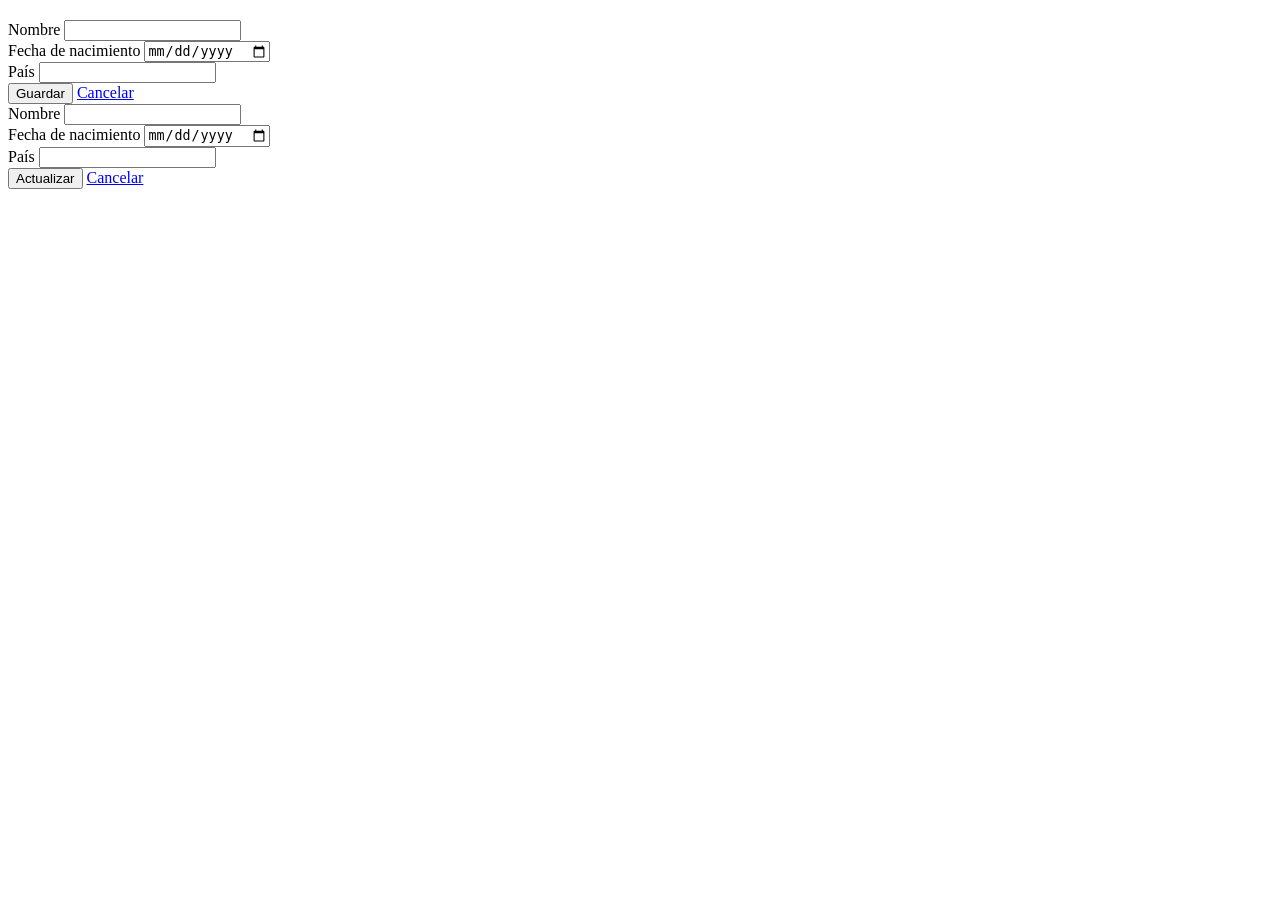
<file: peliculas-frontend/src/main/resources/templates/actores/form.html>
<!DOCTYPE html>
<html xmlns:th="http://www.thymeleaf.org"
      th:replace="layout :: layout(~{::body})">

<body>

<h2 th:text="${actor.actorId == null ? 'Nuevo Actor' : 'Editar Actor'}"></h2>

<!-- FORMULARIO PARA CREAR -->
<form th:if="${actor.actorId == null}"
      th:action="@{/actores/guardar}"
      th:object="${actor}"
      method="post">

    <div class="mb-3">
        <label class="form-label">Nombre</label>
        <input class="form-control" th:field="*{nombre}" required>
    </div>

    <div class="mb-3">
        <label class="form-label">Fecha de nacimiento</label>
        <input type="date" class="form-control" th:field="*{fechaNacimiento}">
    </div>

    <div class="mb-3">
        <label class="form-label">País</label>
        <input class="form-control" th:field="*{paisNacimiento}">
    </div>

    <button class="btn btn-primary mt-2">Guardar</button>
    <a href="/actores/listar" class="btn btn-secondary mt-2">Cancelar</a>

</form>


<!-- FORMULARIO PARA EDITAR -->
<form th:if="${actor.actorId != null}"
      th:action="@{/actores/actualizar/{id}(id=${actor.actorId})}"
      th:object="${actor}"
      method="post">

    <input type="hidden" th:field="*{actorId}" />

    <div class="mb-3">
        <label class="form-label">Nombre</label>
        <input class="form-control" th:field="*{nombre}" required>
    </div>

    <div class="mb-3">
        <label class="form-label">Fecha de nacimiento</label>
        <input type="date" class="form-control" th:field="*{fechaNacimiento}">
    </div>

    <div class="mb-3">
        <label class="form-label">País</label>
        <input class="form-control" th:field="*{paisNacimiento}">
    </div>

    <button class="btn btn-primary mt-2">Actualizar</button>
    <a href="/actores/listar" class="btn btn-secondary mt-2">Cancelar</a>

</form>


</body>
</html>
</file>
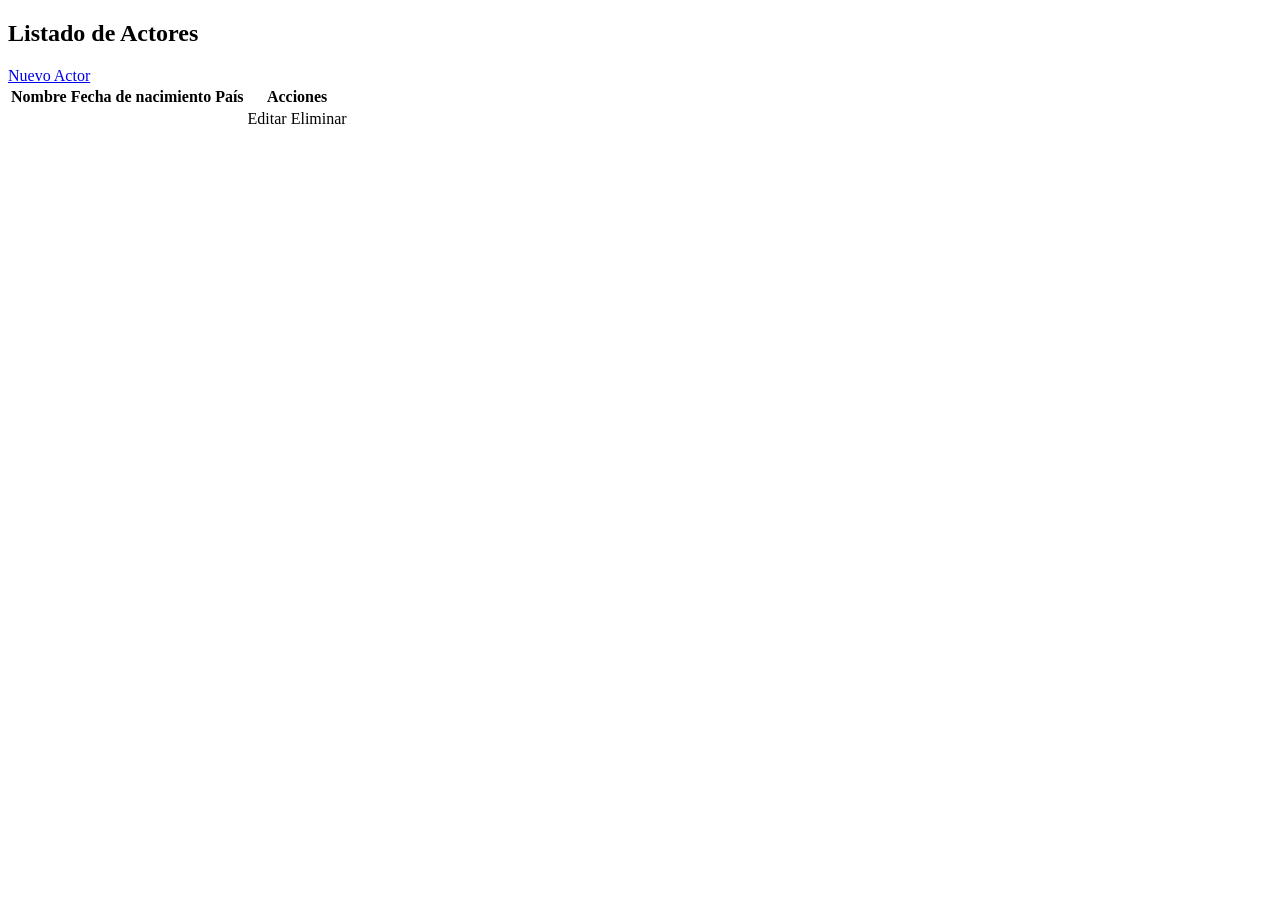
<file: peliculas-frontend/src/main/resources/templates/actores/list.html>
<!DOCTYPE html>
<html xmlns:th="http://www.thymeleaf.org"
      th:replace="layout :: layout(~{::content})">

<div th:fragment="content">

    <h2 class="mb-3">Listado de Actores</h2>

    <a href="/actores/crear" class="btn btn-success mb-3">Nuevo Actor</a>

    <table class="table table-bordered table-striped">
        <thead class="table-primary">
        <tr>
            <th>Nombre</th>
            <th>Fecha de nacimiento</th>
            <th>País</th>
            <th>Acciones</th>
        </tr>
        </thead>

        <tbody>
        <tr th:each="a : ${actores}">
            <td th:text="${a.nombre}"></td>
            <td th:text="${a.fechaNacimiento}"></td>
            <td th:text="${a.paisNacimiento}"></td>
            <td>
                <a th:href="@{/actores/editar/{id}(id=${a.actorId})}"
                   class="btn btn-warning btn-sm">Editar</a>

                <a th:href="@{/actores/eliminar/{id}(id=${a.actorId})}"
                   class="btn btn-danger btn-sm"
                   onclick="return confirm('¿Seguro que deseas eliminar?')">
                    Eliminar
                </a>
            </td>
        </tr>
        </tbody>
    </table>

</div>
</html>
</file>
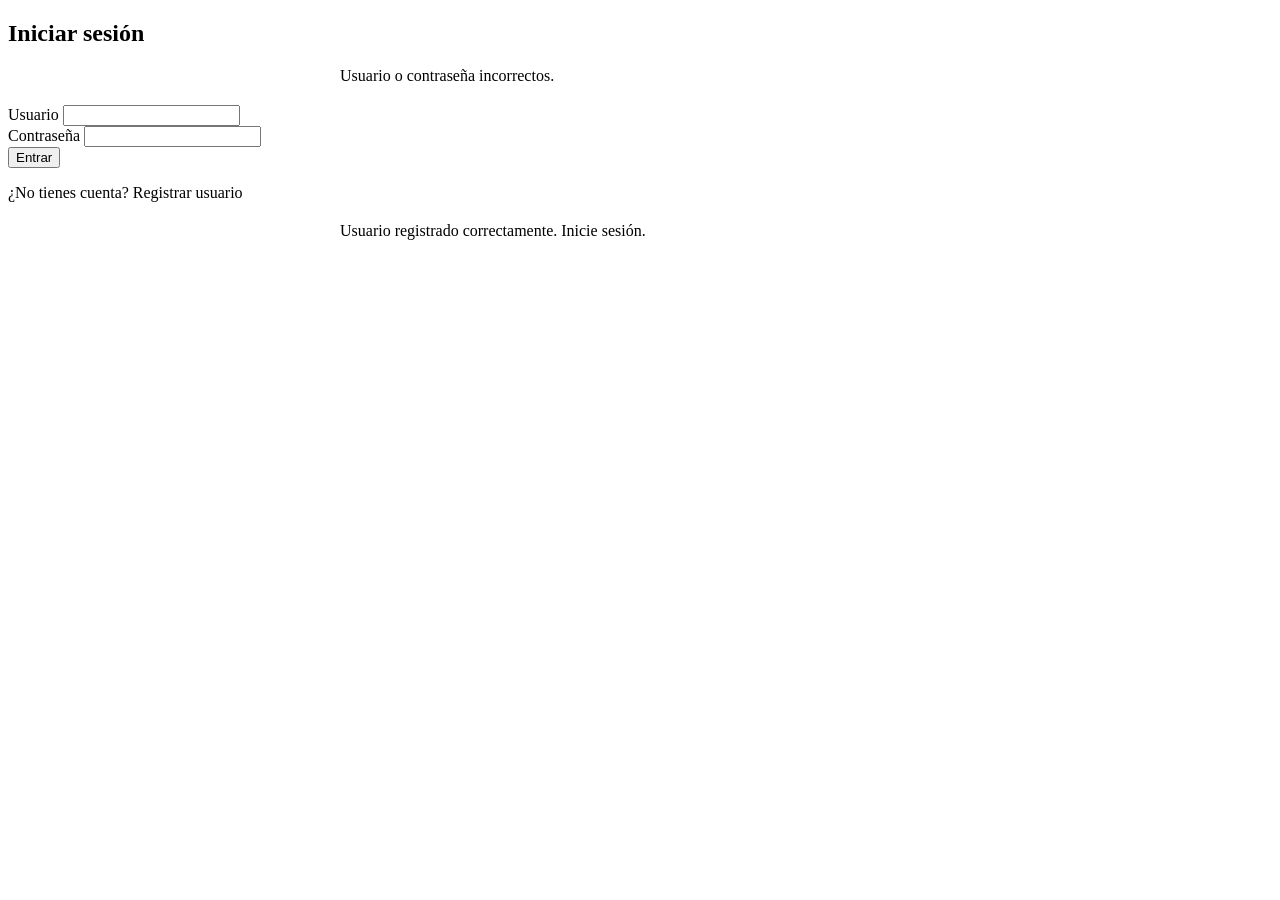
<file: peliculas-frontend/src/main/resources/templates/auth/login.html>
<!DOCTYPE html>
<html xmlns:th="http://www.thymeleaf.org">

<body th:replace="~{layout :: layout(~{::section})}">

<section>

    <div class="text-center">
        <h2 style="font-weight: bold;">Iniciar sesión</h2>
    </div>

    <!-- Mensaje de error -->
    <div th:if="${param.error}" class="alert alert-danger"
         style="max-width: 600px; margin: 20px auto;">
        Usuario o contraseña incorrectos.
    </div>

    <form th:action="@{/login}" method="post">

        <div class="mb-3">
            <label class="form-label">Usuario</label>
            <input type="text" name="username" class="form-control" required/>
        </div>

        <div class="mb-3">
            <label class="form-label">Contraseña</label>
            <input type="password" name="password" class="form-control" required/>
        </div>

        <button type="submit" class="btn btn-primary w-100 mt-3">
            Entrar
        </button>

        <p class="text-center mt-3">
            ¿No tienes cuenta?
            <a th:href="@{/register}">Registrar usuario</a>
        </p>

        <div th:if="${param.registered}" class="alert alert-success"
             style="max-width: 600px; margin: 20px auto;">
            Usuario registrado correctamente. Inicie sesión.
        </div>


    </form>

</section>

</body>
</html>
</file>
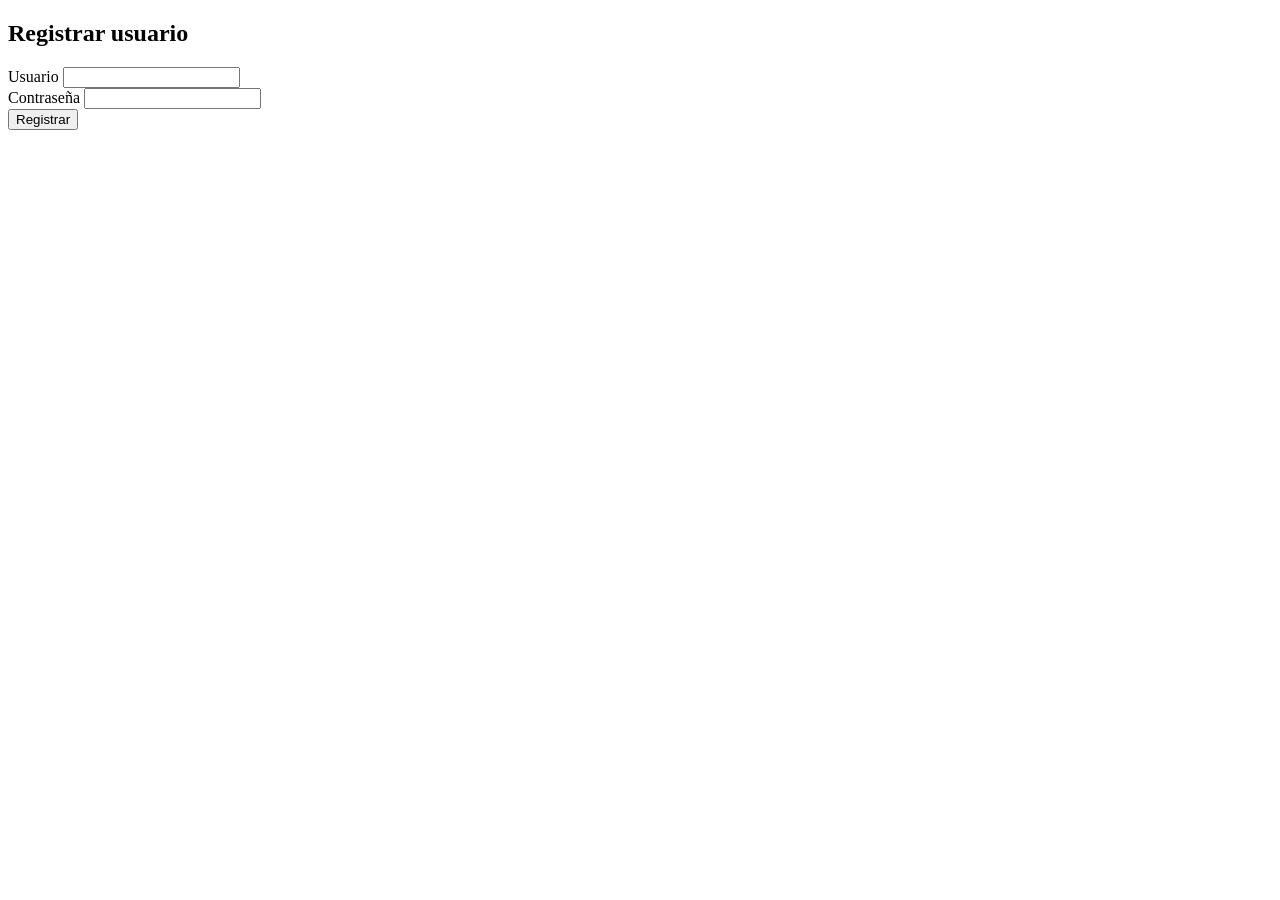
<file: peliculas-frontend/src/main/resources/templates/auth/register.html>
<!DOCTYPE html>
<html xmlns:th="http://www.thymeleaf.org">

<body th:replace="~{layout :: layout(~{::section})}">

<section>

    <div class="container mt-5">
        <h1 class="text-center mb-4">Registrar usuario</h1>

        <div th:if="${param.error}" class="alert alert-danger"
             style="max-width: 600px; margin: 20px auto;">
            <p class="error-message" th:text="${param.error}"></p>
        </div>

        <script th:if="${param.error}">
            console.log("error recibido:","[[${param.error}]]");
        </script>

        <form th:action="@{/register}" method="post">

            <div class="mb-3">
                <label for="username" class="form-label">Usuario</label>
                <input type="text" id="username" name="username"
                       class="form-control" required>
            </div>

            <div class="mb-3">
                <label for="password" class="form-label">Contraseña</label>
                <input type="password" id="password" name="password"
                       class="form-control" required>
            </div>

            <button type="submit" class="btn btn-primary w-100 mt-3">
                Registrar
            </button>
        </form>
    </div>

</section>

</body>
</html>
</file>
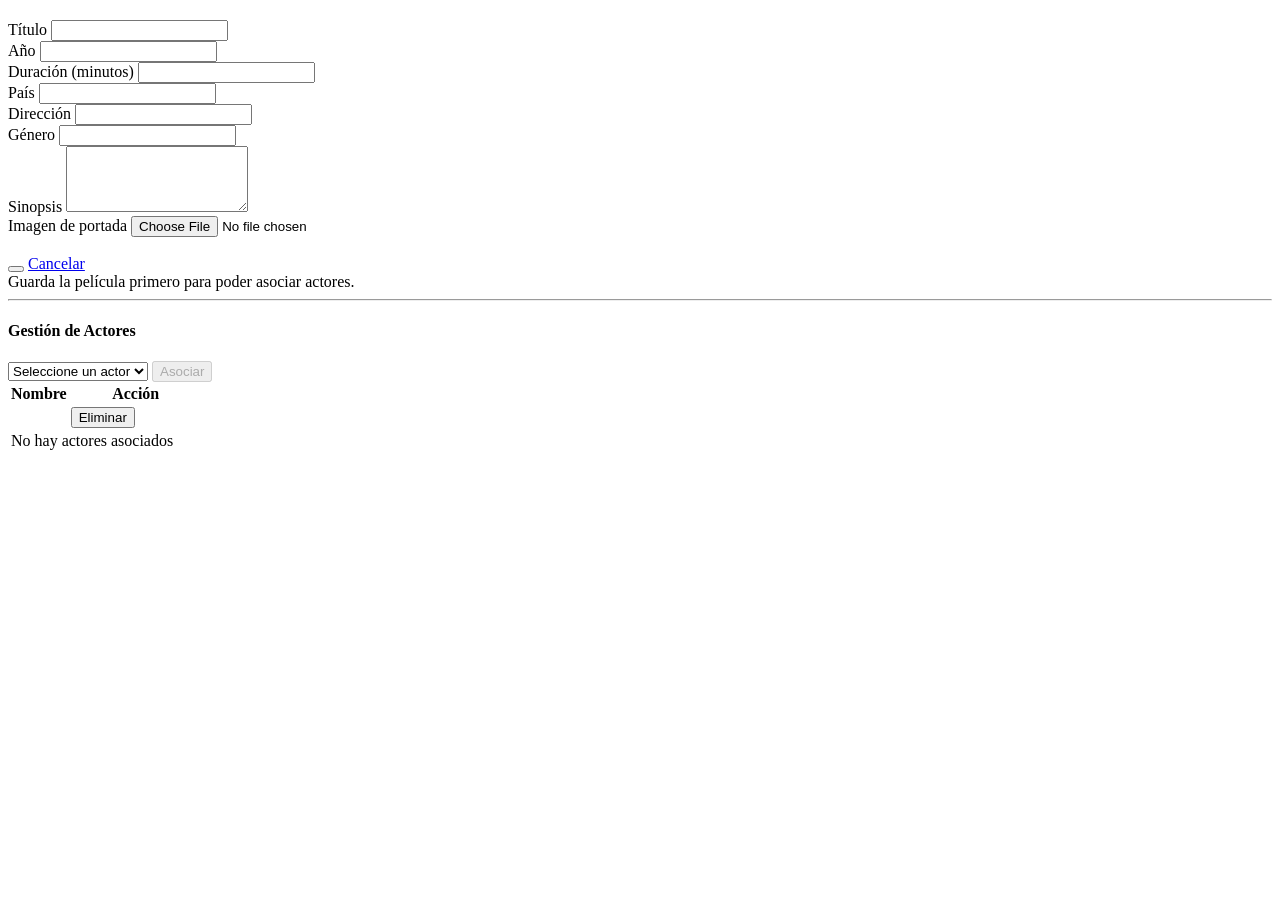
<file: peliculas-frontend/src/main/resources/templates/peliculas/form.html>
<!DOCTYPE html>
<html xmlns:th="http://www.thymeleaf.org"
      th:replace="layout :: layout(~{::body})">

<body>

<h2 th:text="${pelicula.idPelicula == null ? 'Nueva Película' : 'Editar Película'}"></h2>

<form th:action="@{${accion}}"
      th:object="${pelicula}"
      method="post"
      enctype="multipart/form-data">

    <div class="row">
        <div class="col-md-8">

            <div class="mb-3">
                <label class="form-label">Título</label>
                <input class="form-control" th:field="*{titulo}" required>
            </div>

            <div class="mb-3">
                <label class="form-label">Año</label>
                <input type="number" class="form-control" th:field="*{anio}">
            </div>

            <div class="mb-3">
                <label class="form-label">Duración (minutos)</label>
                <input type="number" class="form-control" th:field="*{duracion}">
            </div>

            <div class="mb-3">
                <label class="form-label">País</label>
                <input class="form-control" th:field="*{pais}">
            </div>

            <div class="mb-3">
                <label class="form-label">Dirección</label>
                <input class="form-control" th:field="*{direccion}">
            </div>

            <div class="mb-3">
                <label class="form-label">Género</label>
                <input class="form-control" th:field="*{genero}">
            </div>

            <div class="mb-3">
                <label class="form-label">Sinopsis</label>
                <textarea class="form-control" rows="4" th:field="*{sinopsis}"></textarea>
            </div>

        </div>

        <div class="col-md-4">

            <div class="mb-3">
                <label class="form-label">Imagen de portada</label>
                <input type="file" class="form-control" name="archivoImagen">
            </div>

            <div th:if="${pelicula.imagenPortada != null}">
                <img th:src="@{'/img/peliculas/' + ${pelicula.imagenPortada}}"
                     class="img-fluid mt-2 rounded shadow">
            </div>

        </div>
    </div>

    <button class="btn btn-primary mt-3"
            th:text="${pelicula.idPelicula == null} ? 'Guardar' : 'Actualizar'">
    </button>

    <a href="/peliculas/listar" class="btn btn-secondary mt-3">Cancelar</a>

</form>

<!-- ================================================= -->
<!-- MENSAJE CUANDO ES NUEVA PELÍCULA -->
<!-- ================================================= -->

<div th:if="${pelicula.idPelicula == null}" class="mt-4 alert alert-info">
    Guarda la película primero para poder asociar actores.
</div>

<!-- ================================================= -->
<!-- GESTIÓN DE ACTORES (SOLO SI EXISTE LA PELÍCULA) -->
<!-- ================================================= -->

<div th:if="${pelicula.idPelicula != null}">

    <hr class="my-4">
    <h4>Gestión de Actores</h4>

    <!-- ============================= -->
    <!-- ASOCIAR ACTOR -->
    <!-- ============================= -->

    <form th:action="@{/peliculas/{id}/asociar(id=${pelicula.idPelicula})}"
          method="post"
          class="d-flex mb-3">

        <select id="actorSelect"
                name="actorId"
                class="form-select me-2"
                required>

            <option value="">Seleccione un actor</option>

            <option th:each="a : ${actores}"
                    th:if="${pelicula.actors == null
                        or !pelicula.actors.contains(a)}"
                    th:value="${a.actorId}"
                    th:text="${a.nombre}">
            </option>

        </select>

        <button id="btnAsociar"
                type="submit"
                class="btn btn-success">
            Asociar
        </button>

    </form>

    <!-- ============================= -->
    <!-- ACTORES ASOCIADOS -->
    <!-- ============================= -->

    <table class="table table-bordered table-striped table-sm">
        <thead class="table-dark">
        <tr>
            <th>Nombre</th>
            <th style="width:130px;">Acción</th>
        </tr>
        </thead>
        <tbody>

        <tr th:each="a : ${pelicula.actors}">
            <td th:text="${a.nombre}"></td>

            <td>
                <form th:action="@{/peliculas/{id}/eliminarActor(id=${pelicula.idPelicula})}"
                      method="post"
                      onsubmit="return confirm('¿Desea eliminar este actor?');">

                    <input type="hidden"
                           name="actorId"
                           th:value="${a.actorId}" />

                    <button type="submit"
                            class="btn btn-danger btn-sm w-100">
                        Eliminar
                    </button>
                </form>
            </td>
        </tr>

        <tr th:if="${pelicula.actors == null
                or pelicula.actors.isEmpty()}">
            <td colspan="2" class="text-center text-muted">
                No hay actores asociados
            </td>
        </tr>

        </tbody>
    </table>

    <!-- ============================= -->
    <!-- SCRIPT SOLO EN EDICIÓN -->
    <!-- ============================= -->

    <script>
        document.addEventListener("DOMContentLoaded", function() {

            const select = document.getElementById("actorSelect");
            const button = document.getElementById("btnAsociar");

            if (select && button) {

                button.disabled = true;

                select.addEventListener("change", function() {
                    const selectedValue = select.value;
                    button.disabled = !selectedValue;
                });

            }

        });
    </script>

</div>

</body>
</html>
</file>
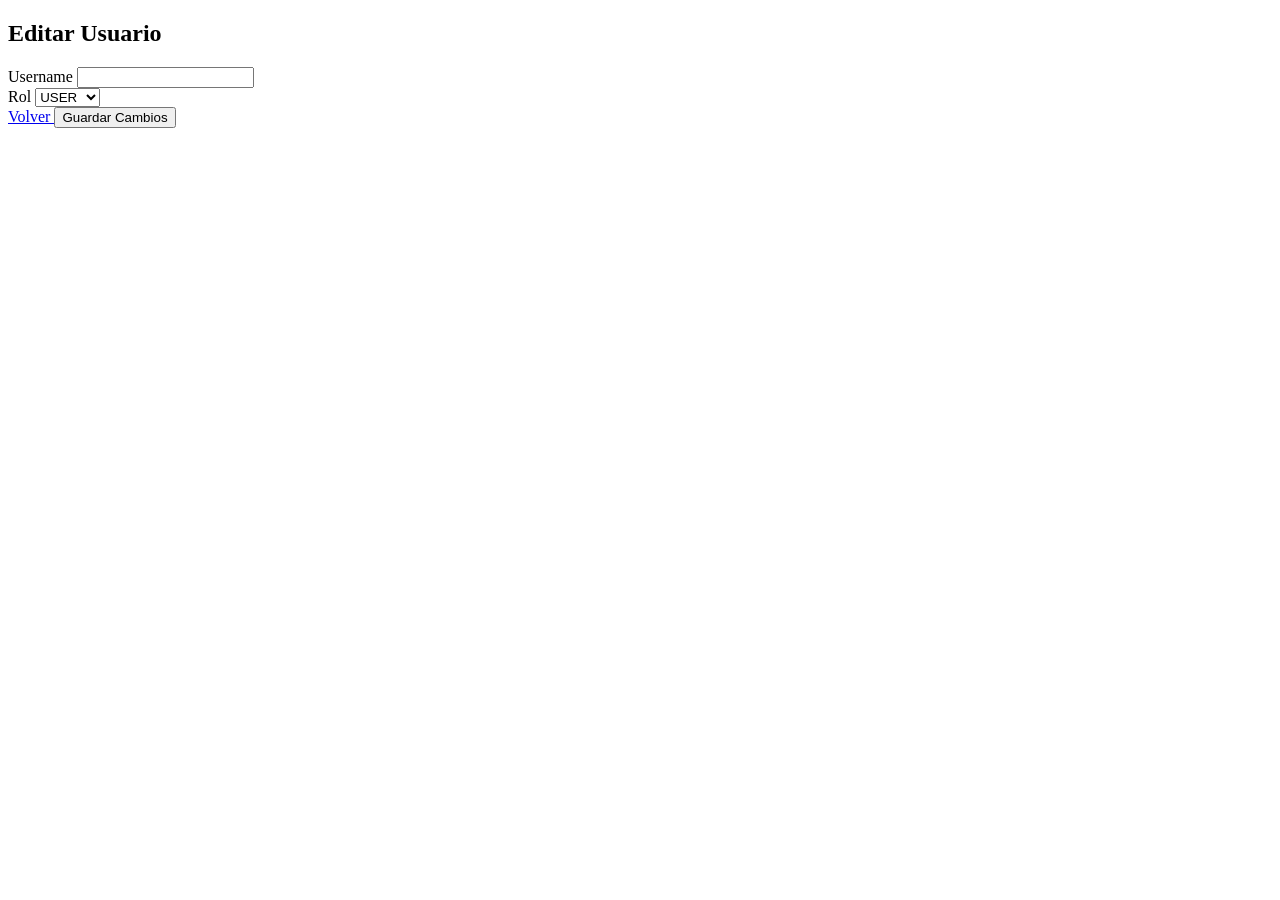
<file: peliculas-frontend/src/main/resources/templates/usuarios/form.html>
<!DOCTYPE html>
<html xmlns:th="http://www.thymeleaf.org"
      th:replace="~{layout :: layout(~{::body})}">

<body>

<h2 class="mb-4 fw-bold">Editar Usuario</h2>

<div class="card shadow-sm">
    <div class="card-body">

        <form th:action="@{'/usuarios/actualizar/' + ${usuario.adminId}}"
              method="post">

            <div class="mb-3">
                <label class="form-label">Username</label>
                <input type="text"
                       name="username"
                       class="form-control"
                       th:value="${usuario.username}"
                       required>
            </div>

            <div class="mb-3">
                <label class="form-label">Rol</label>
                <select name="role" class="form-select">

                    <option value="USER"
                            th:selected="${usuario.role == 'USER'}">
                        USER
                    </option>

                    <option value="ADMIN"
                            th:selected="${usuario.role == 'ADMIN'}">
                        ADMIN
                    </option>

                </select>
            </div>

            <div class="d-flex justify-content-between">
                <a href="/usuarios/listar"
                   class="btn btn-secondary">
                    Volver
                </a>

                <button type="submit"
                        class="btn btn-success">
                    Guardar Cambios
                </button>
            </div>

        </form>

    </div>
</div>

</body>
</html>
</file>
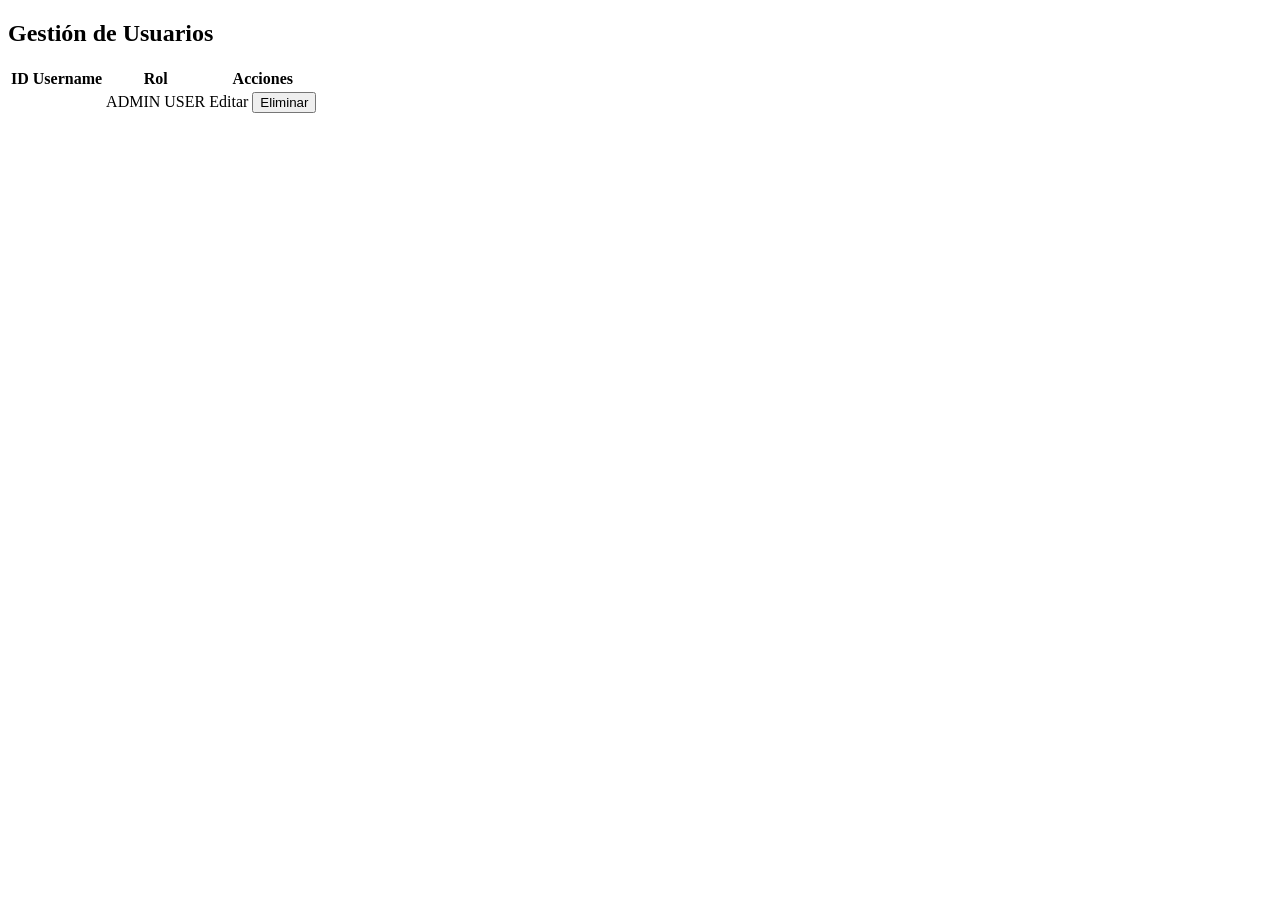
<file: peliculas-frontend/src/main/resources/templates/usuarios/list.html>
<!DOCTYPE html>
<html xmlns:th="http://www.thymeleaf.org"
      xmlns:sec="http://www.thymeleaf.org/extras/spring-security"
      th:replace="~{layout :: layout(~{::body})}">

<body>

<h2 class="mb-4 fw-bold">Gestión de Usuarios</h2>

<div class="card shadow-sm">
    <div class="card-body">
        <div th:if="${success}" class="alert alert-success">
            <span th:text="${success}"></span>
        </div>

        <div th:if="${error}" class="alert alert-danger">
            <span th:text="${error}"></span>
        </div>
        <table class="table table-hover align-middle">
            <thead class="table-dark">
            <tr>
                <th>ID</th>
                <th>Username</th>
                <th>Rol</th>
                <th class="text-center">Acciones</th>
            </tr>
            </thead>

            <tbody>
            <tr th:each="u : ${usuarios}">
                <td th:text="${u.adminId}"></td>
                <td th:text="${u.username}"></td>

                <td>
                    <span th:if="${u.role == 'ADMIN'}"
                          class="badge bg-danger">
                        ADMIN
                    </span>

                    <span th:if="${u.role == 'USER'}"
                          class="badge bg-primary">
                        USER
                    </span>
                </td>

                <td class="text-center">

                    <!-- Editar -->
                    <a th:if="${u.username != 'ADMIN'}"
                            th:href="@{'/usuarios/editar/' + ${u.adminId}}"
                       class="btn btn-warning btn-sm me-2">
                        Editar
                    </a>

                    <!-- Eliminar -->
                    <form th:if="${u.username != 'ADMIN'}"
                          th:action="@{'/usuarios/eliminar/' + ${u.adminId}}"
                          method="post"
                          style="display:inline;">
                        <button type="submit"
                                class="btn btn-danger btn-sm"
                                onclick="return confirm('¿Seguro que desea eliminar este usuario?')">
                            Eliminar
                        </button>
                    </form>

                </td>
            </tr>
            </tbody>

        </table>

    </div>
</div>

</body>
</html>
</file>
